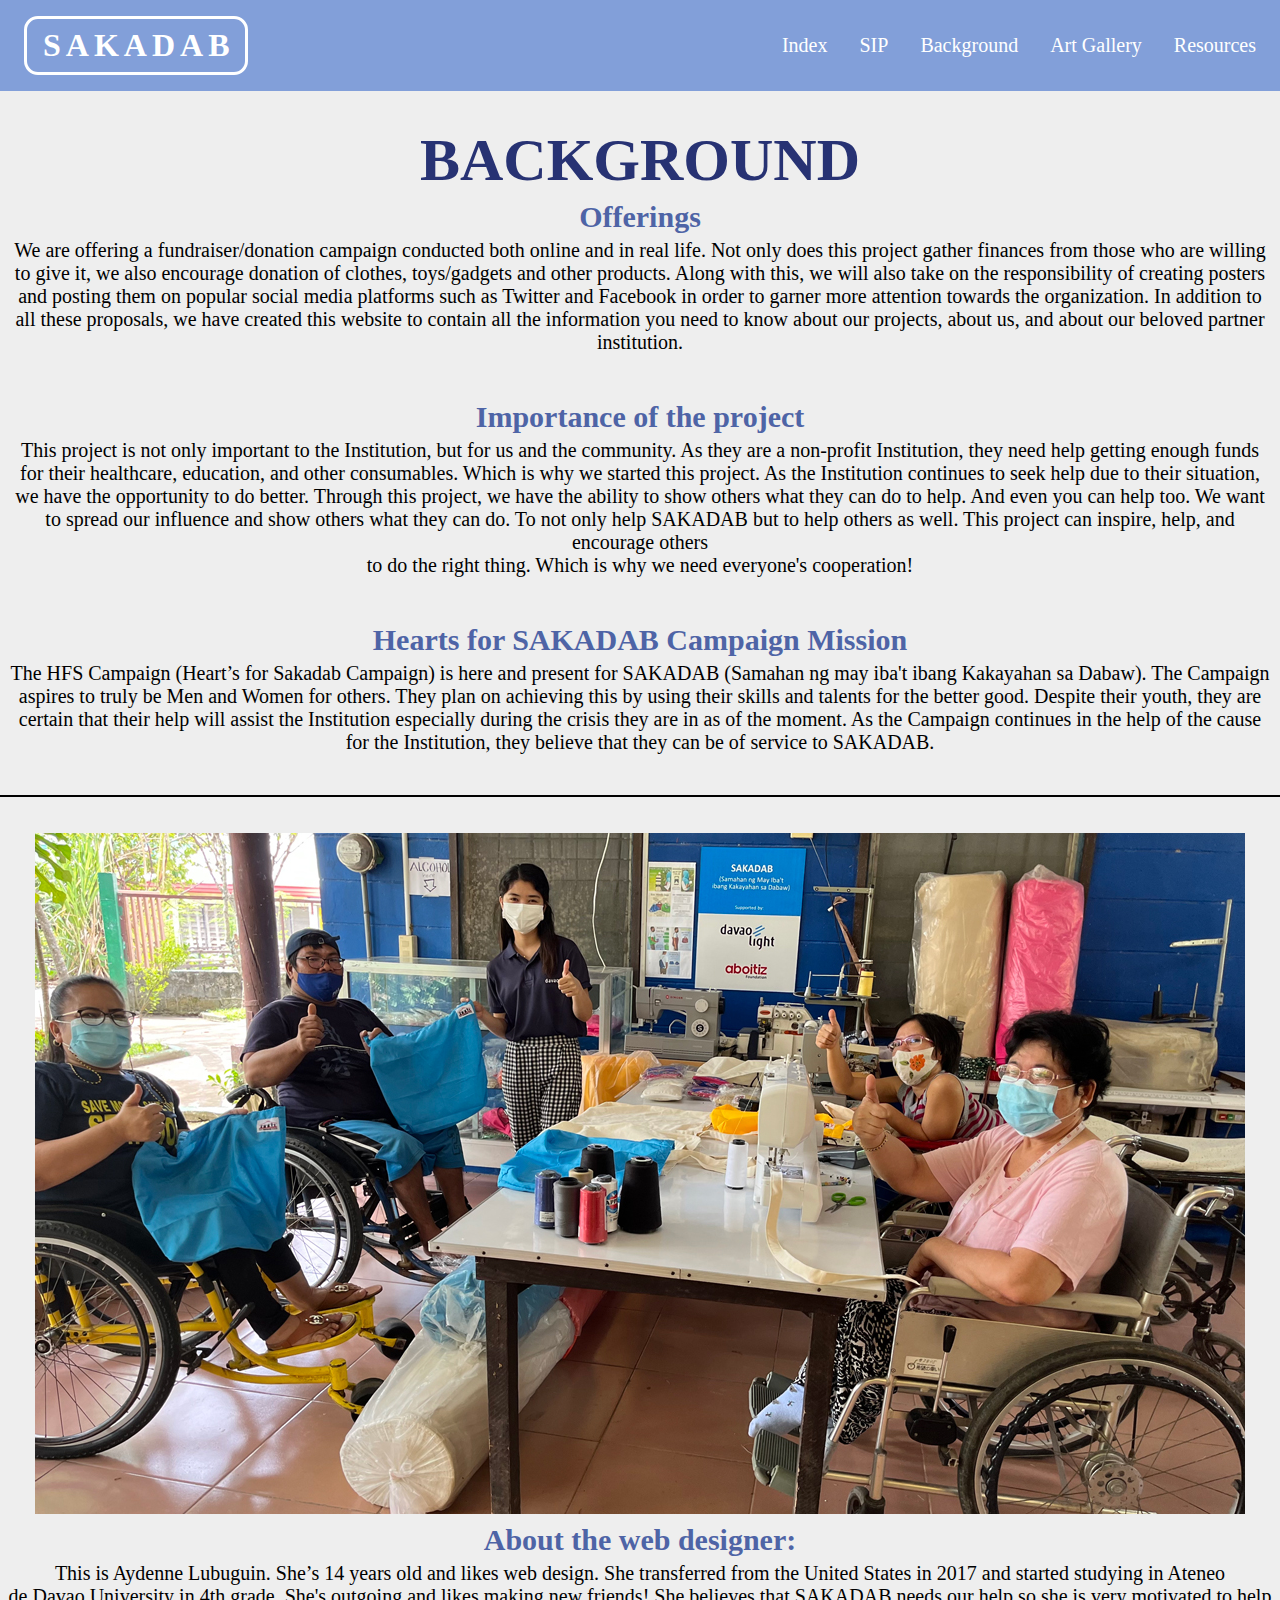
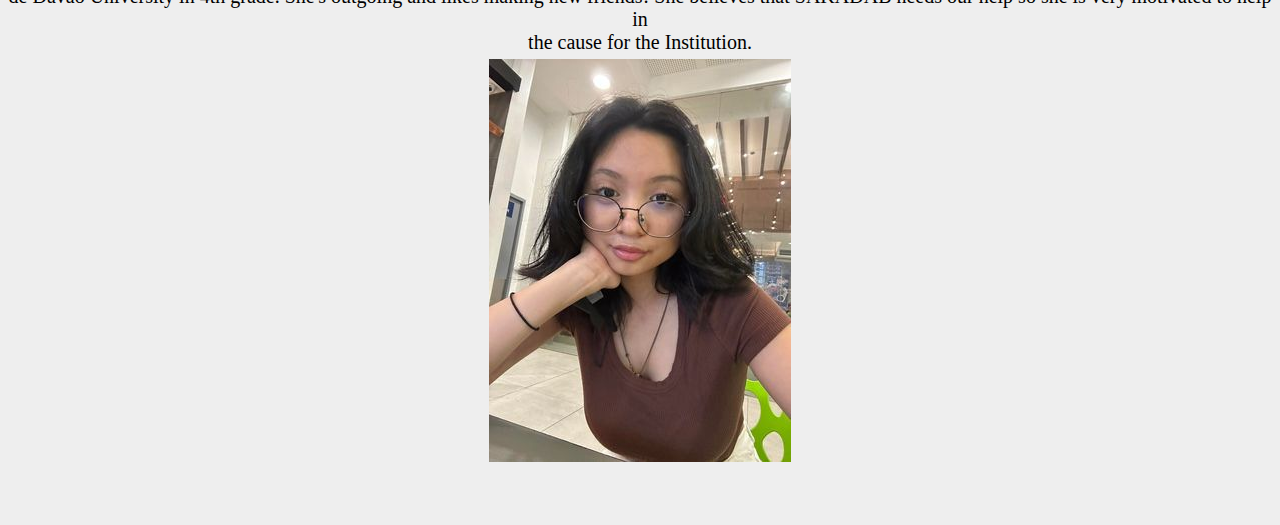
<file: background.html>
<!DOCTYPE html>
<html lang="en">
<head>
  <link rel="stylesheet" href="https://fonts.googleapis.com/css2?family=Material+Icons">
  <link rel="stylesheet" href="mainstyle.css">
  <meta charset="UTF-8">
  <meta http-equiv="X-UA-Compatible" content="IE=edge">
  <meta name="viewport" content="width=device-width, initial-scale=1.0">
  <title>BACKGROUND AND SIGNIFICANCE OF THE STUDY - LUBUGUIN</title>
</head>
<body>

  <header>

    <nav>

      <a href="home.html" class="home">

          <h1>SAKADAB</h1>

          </a>

          <div class="menu">
            <a href="index.html">Index</a>
            <a href="sip.html">SIP</a>
            <a href="background.html">Background</a>
            <a href="mapeh.html">Art Gallery</a>
            <a href="resources.html">Resources</a>
          </div>

          <button class="hamburger">
            <span class="material-icons">menu</span>
          </button>
    </nav>

    <div class="mobile-menu">
      <a href="#">Index</a> 
      <a href="sip.html">SIP</a>
      <a href="background.html">Background</a>
      <a href="mapeh.html">Art Gallery</a>
      <a href="resources.html">Resources</a>
    </div>

  </header>

  <button
        type="button"
        class="btn btn-danger btn-floating btn-lg"
        id="btn-back-to-top"
        ><img src='arrow.png' height='45px' width='45px'>
</button>
  <script src="main.js"></script>



  <! -- Start of text -->

  <section class="texts">
    <h1 class="text">BACKGROUND</h1>
    <h3 class="text">Offerings</h3>
    <p class="text">We are offering a fundraiser/donation campaign conducted both online and in real life. Not only does this project gather finances from those who are willing <br>to give it, we also encourage donation of clothes, toys/gadgets and other products. Along with this, we will also take on the responsibility of creating posters<br> and posting them on popular social media platforms such as Twitter and Facebook in order to garner more attention towards the organization. In addition to<br> all these proposals, we have created this website to contain all the information you need to know about our projects, about us, and about our beloved partner institution.</p>
    <br>
    <br>
    <h3 class="text">Importance of the project</h3>
    <p class="text">This project is not only important to the Institution, but for us and the community. As they are a non-profit Institution, they need help getting enough funds<br> for their healthcare, education, and other consumables. Which is why we started this project. As the Institution continues to seek help due to their situation,<br> we have the opportunity to do better. Through this project, we have the ability to show others what they can do to help. And even you can help too. We want<br> to spread our influence and show others what they can do. To not only help SAKADAB but to help others as well. This project can inspire, help, and encourage others<br> to do the right thing. Which is why we need everyone's cooperation!</p>
    <br>
    <br>
    <h3 class="text">Hearts for SAKADAB Campaign Mission</h3>
    <p class="text">The HFS Campaign (Heart’s for Sakadab Campaign) is here and present for SAKADAB (Samahan ng may iba't ibang Kakayahan sa Dabaw). The Campaign <br>aspires to truly be Men and Women for others. They plan on achieving this by using their skills and talents for the better good. Despite their youth, they are <br>certain that their help will assist the Institution especially during the crisis they are in as of the moment. As the Campaign continues in the help of the cause<br> for the Institution, they believe that they can be of service to SAKADAB.</p>
    <br>
    <br>
    <hr size="4" color="black">
    <br>
    <br>
    <img src="SAKADAB2.jpg" alt="">
    <h3 class="text">About the web designer:</h3>
    <p class="text">This is Aydenne Lubuguin. She’s 14 years old and likes web design. She transferred from the United States in 2017 and started studying in Ateneo<br> de Davao University in 4th grade. She's outgoing and likes making new friends! She believes that SAKADAB needs our help so she is very motivated to help in <br>the cause for the Institution.</p>
    <img src="aydenne.jpg" alt="Aydenne">
  </section>
  <br>
  <br>
  <br>
</body>
</html>
</file>
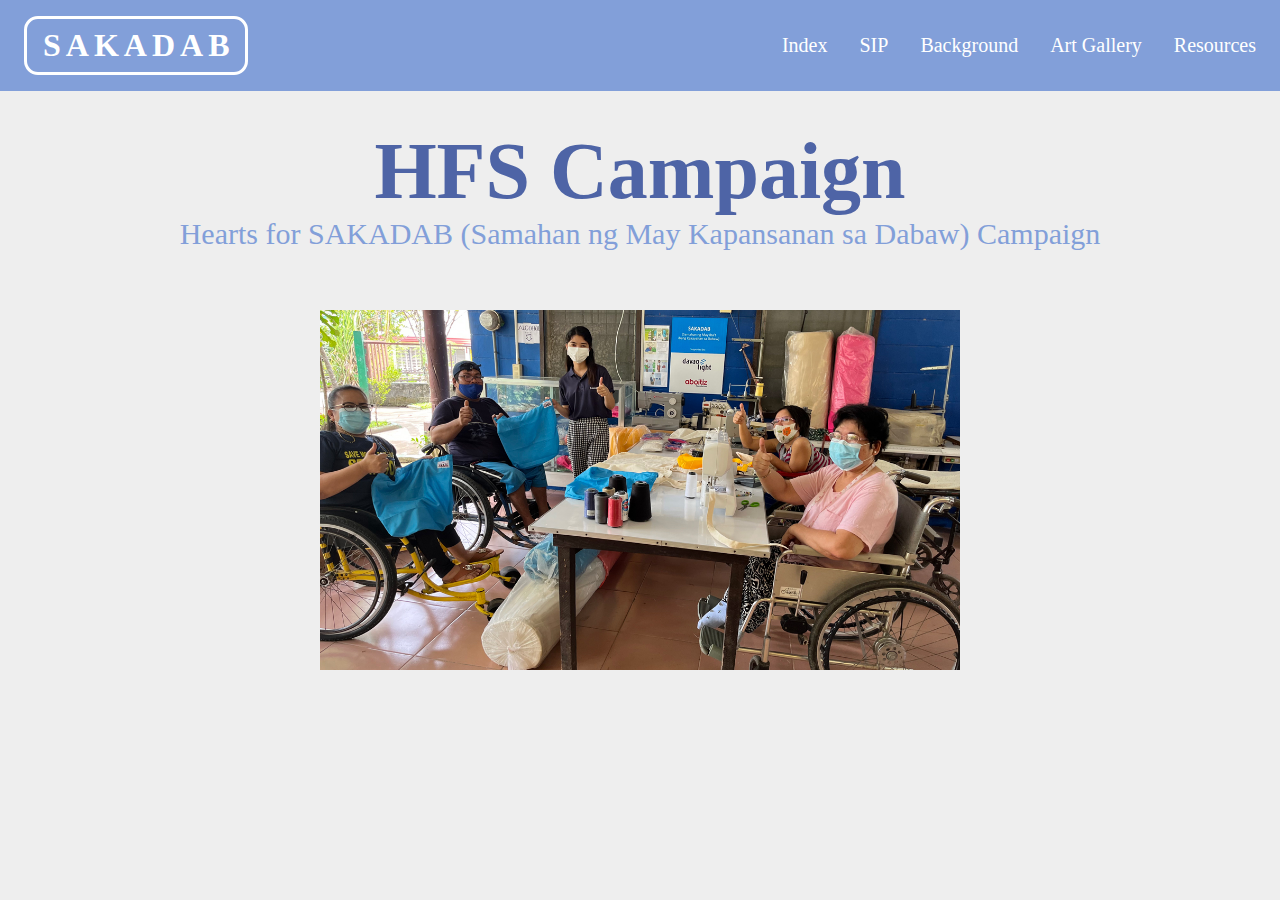
<file: home.html>
<!DOCTYPE html>
<html lang="en">
<head>
  <link rel="stylesheet" href="https://fonts.googleapis.com/css2?family=Material+Icons">
  <link rel="stylesheet" href="mainstyle.css">
  <meta charset="UTF-8">
  <meta http-equiv="X-UA-Compatible" content="IE=edge">
  <meta name="viewport" content="width=device-width, initial-scale=1.0">
  <title>SAKADAB</title>
</head>
<body class="background">

  <header>

    <nav>
      <a href="home.html" class="home">

          <h1 class="homes">SAKADAB</h1>

          </a>

          <div class="menu">
            <a href="index.html">Index</a>
            <a href="sip.html">SIP</a>
            <a href="background.html">Background</a>
            <a href="mapeh.html">Art Gallery</a>
            <a href="resources.html">Resources</a>
          </div>

          <button class="hamburger">
            <span class="material-icons">menu</span>
          </button>
    </nav>

    <div class="mobile-menu">
      <a href="#">Index</a> 
      <a href="sip.html">SIP</a>
      <a href="background.html">Background</a>
      <a href="mapeh.html">Art Gallery</a>
      <a href="resources.html">Resources</a>
    </div>

  </header>

  <button
        type="button"
        class="btn btn-danger btn-floating btn-lg"
        id="btn-back-to-top"
        ><img src='arrow.png' height='45px' width='45px'>
</button>
  <script src="main.js"></script>
  



  <! -- Start of text -->




<section class="texts">
  <h1 style="color:#4E64A6" class="textz">HFS Campaign</h1>
  <p class="text2">Hearts for SAKADAB (Samahan ng May Kapansanan sa Dabaw) Campaign</p>
</section>
<br>
<br>
<br>
<img class="SAKADAB2" src="SAKADAB2.jpg" alt="SAKADAB2">
</body>
</html>
</file>
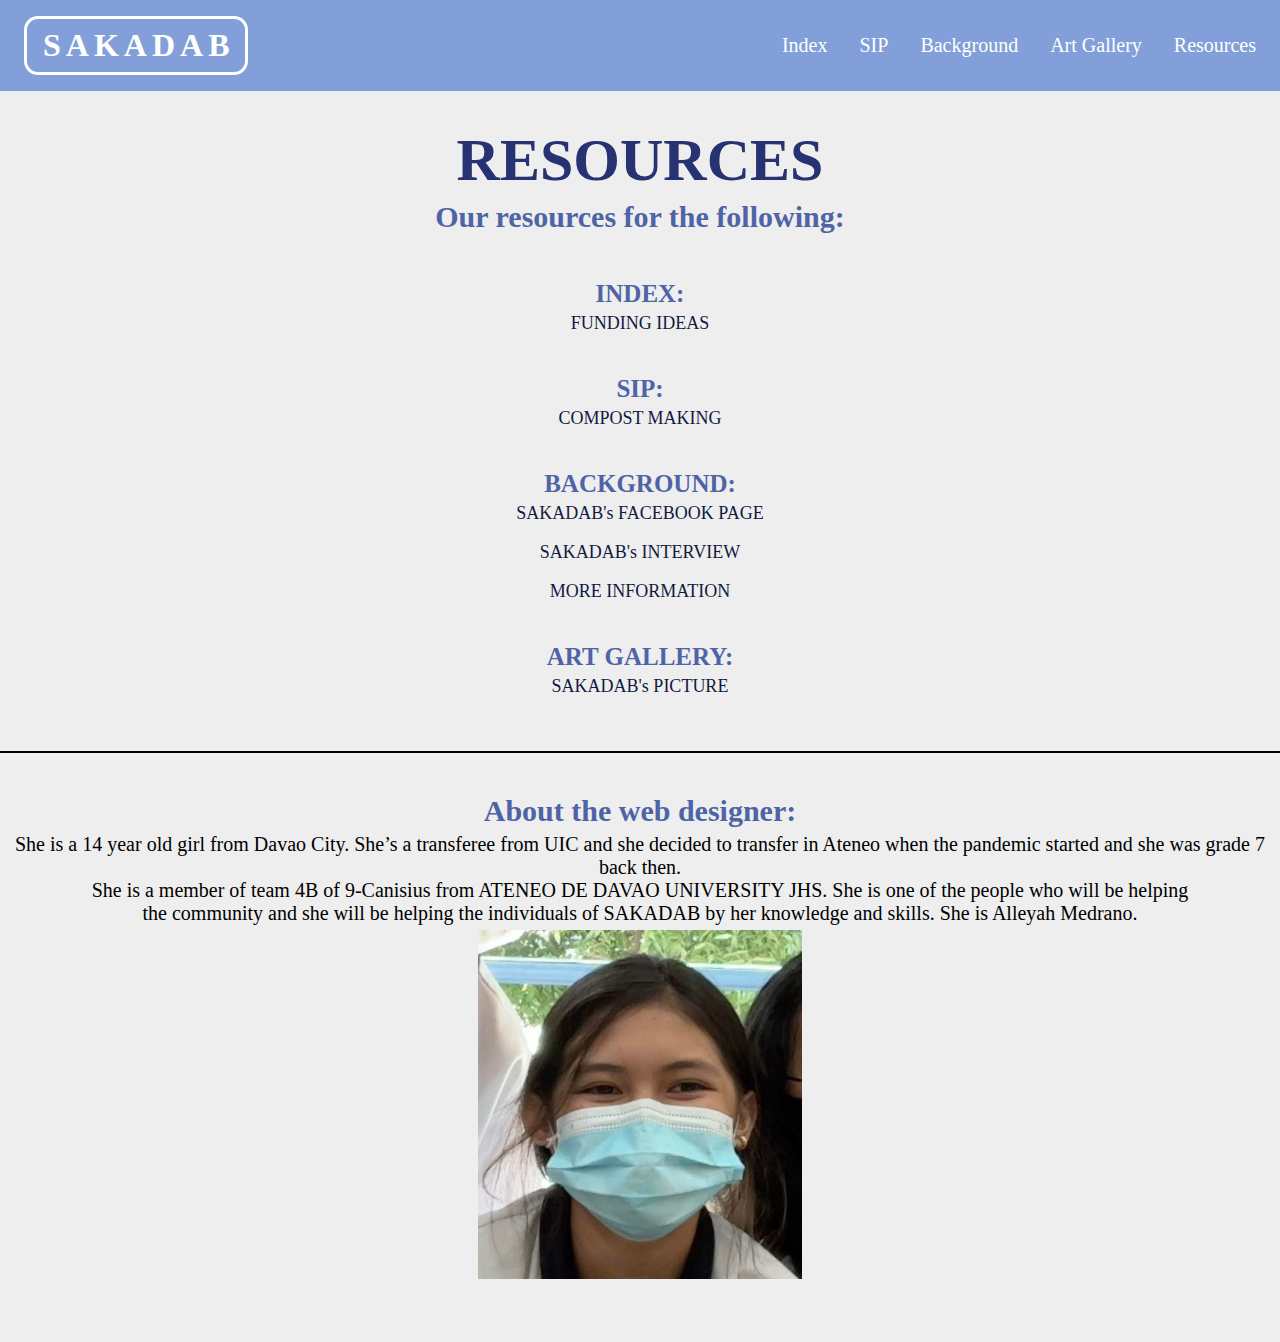
<file: resources.html>
<!DOCTYPE html>
<html lang="en">
<head>
  <link rel="stylesheet" href="https://fonts.googleapis.com/css2?family=Material+Icons">
  <link rel="stylesheet" href="mainstyle.css">
  <meta charset="UTF-8">
  <meta http-equiv="X-UA-Compatible" content="IE=edge">
  <meta name="viewport" content="width=device-width, initial-scale=1.0">
  <title>RESOURCES - MEDRANO</title>
</head>
<body>

  <header>

    <nav>

      <a href="home.html" class="home">

          <h1>SAKADAB</h1>

          </a>

          <div class="menu">
            <a href="index.html">Index</a>
            <a href="sip.html">SIP</a>
            <a href="background.html">Background</a>
            <a href="mapeh.html">Art Gallery</a>
            <a href="resources.html">Resources</a>
          </div>

          <button class="hamburger">
            <span class="material-icons">menu</span>
          </button>
    </nav>

    <div class="mobile-menu">
      <a href="#">Index</a> 
      <a href="sip.html">SIP</a>
      <a href="background.html">Background</a>
      <a href="mapeh.html">Art Gallery</a>
      <a href="resources.html">Resources</a>
    </div>

  </header>

  <button
        type="button"
        class="btn btn-danger btn-floating btn-lg"
        id="btn-back-to-top"
        ><img src='arrow.png' height='45px' width='45px'>
</button>
  <script src="main.js"></script>
  



  <! -- Start of text -->




<section class="texts">
  <h1 class="text">RESOURCES</h1>
  <h3 class="text">Our resources for the following:</h3>
  <br>
  <br>
  <h5 class="text">INDEX:</h5>
  <a class="SAKADAB" href="https://gogetfunding.com/sakadab-the-family-of-pwds/">FUNDING IDEAS</a>
  <br>
  <br>
  <br>
  <h5 class="text">SIP:</h5>
  <a class="SAKADAB" href="https://www.youtube.com/watch?v=mDIVpJgjoXQ">COMPOST MAKING</a>
  <br>
  <br>
  <br>
  <h5 class="text">BACKGROUND:</h5>
  <a class="SAKADAB" href="https://www.facebook.com/Sakadab/">SAKADAB's FACEBOOK PAGE</a>
  <br>
  <br>
  <a class="SAKADAB" href="https://youtu.be/PQwUqrTLPi0">SAKADAB's INTERVIEW</a>
  <br>
  <br>
  <a class="SAKADAB" href="https://aboitizpower.com/news/corporate-social-responsibility/strengthening-livelihood-of-differently-abled-persons-association-affected-by-covid-19-crisis">MORE INFORMATION</a>
  <br>
  <br>
  <br>
  <h5 class="text">ART GALLERY:</h5>
  <a class="SAKADAB" href="https://pandmig.wixsite.com/engageaddujhs/sakadab">SAKADAB's PICTURE</a>
  <br>
  <br>
  <br>
  <br>
  <hr color="black" height="25px">
  <br>
  <br>
  <h3 class="text">About the web designer:</h3>
  <p class="text">She is a 14 year old girl from Davao City. She’s a transferee from UIC and she decided to transfer in Ateneo when the pandemic started and she was grade 7 back then.  <br>She is a member of team 4B of 9-Canisius from ATENEO DE DAVAO UNIVERSITY JHS.  She is one of the people who will be helping<br> the community and she will be helping the individuals of SAKADAB by her knowledge and skills. She is Alleyah Medrano.</p>
  <img src="alleyah.png" alt="Alleyah">
</section>
<br>
<br>
<br>
</body>
</html>
</file>
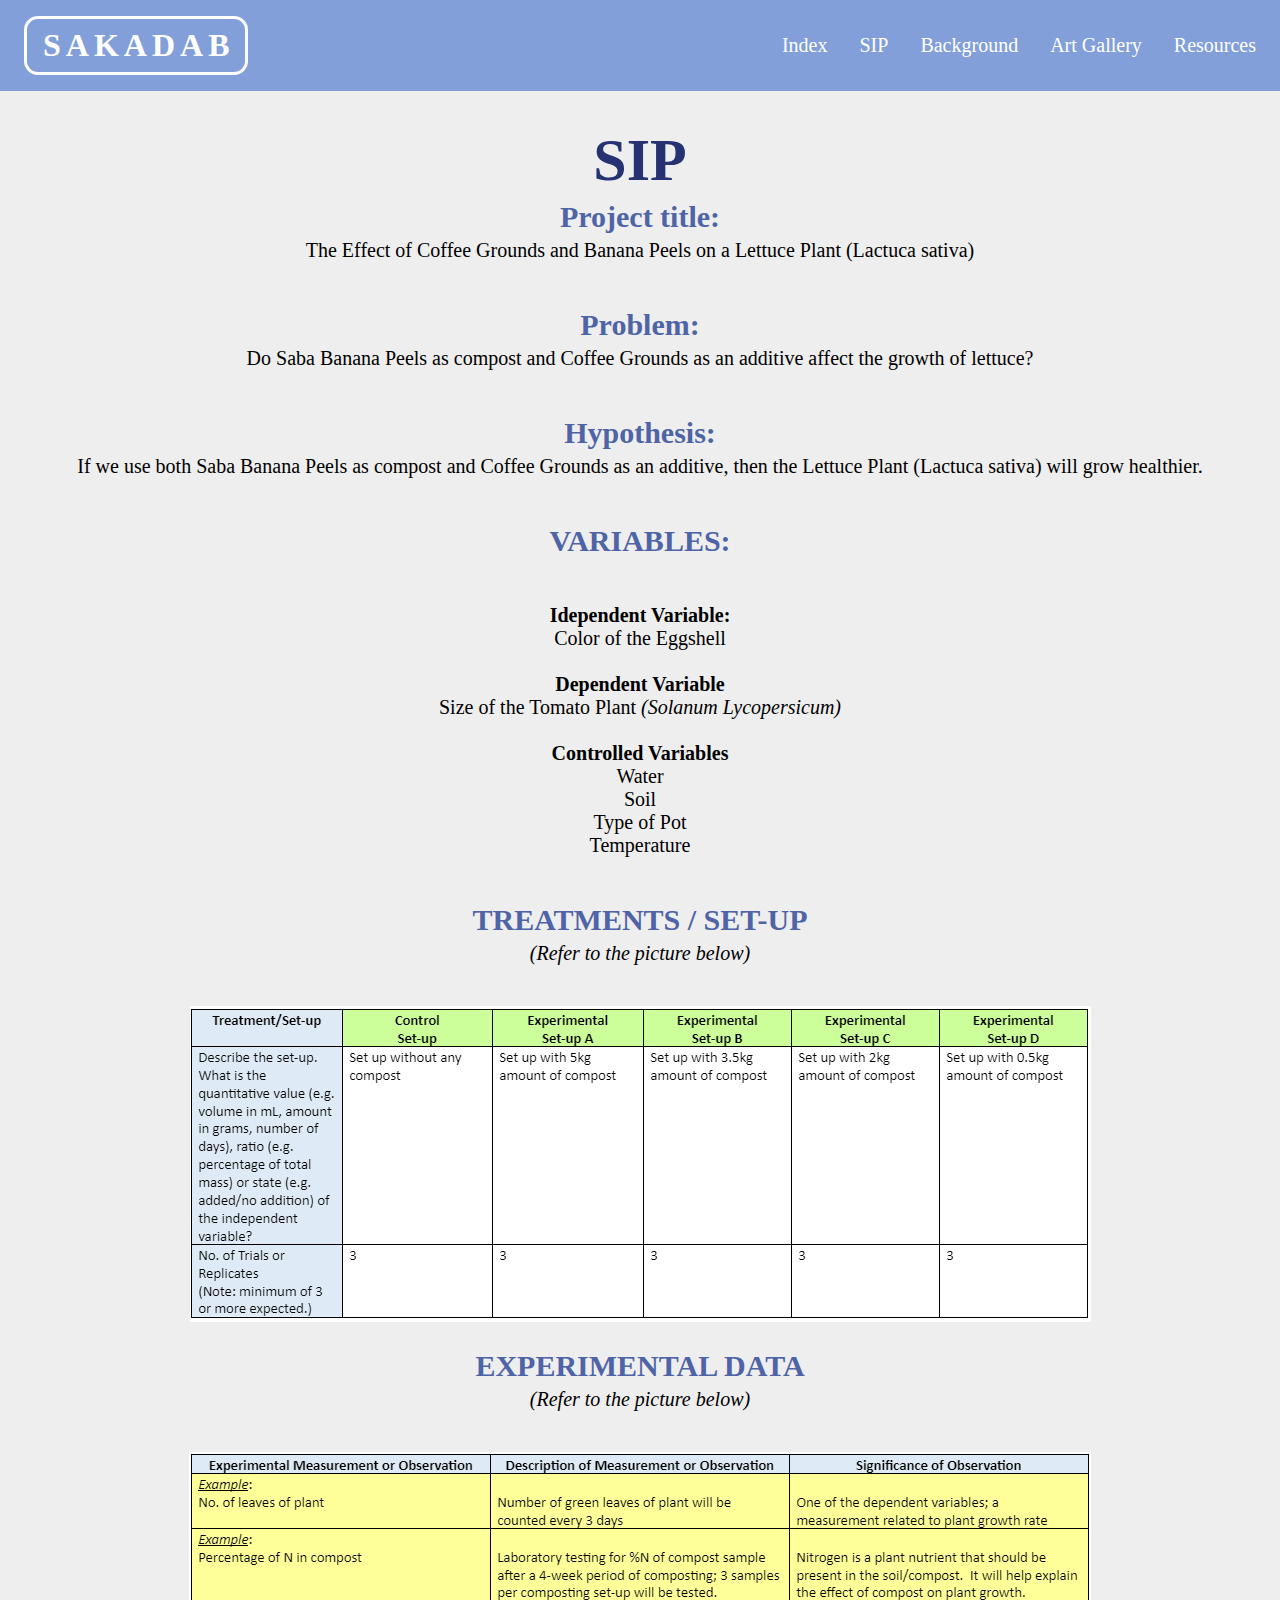
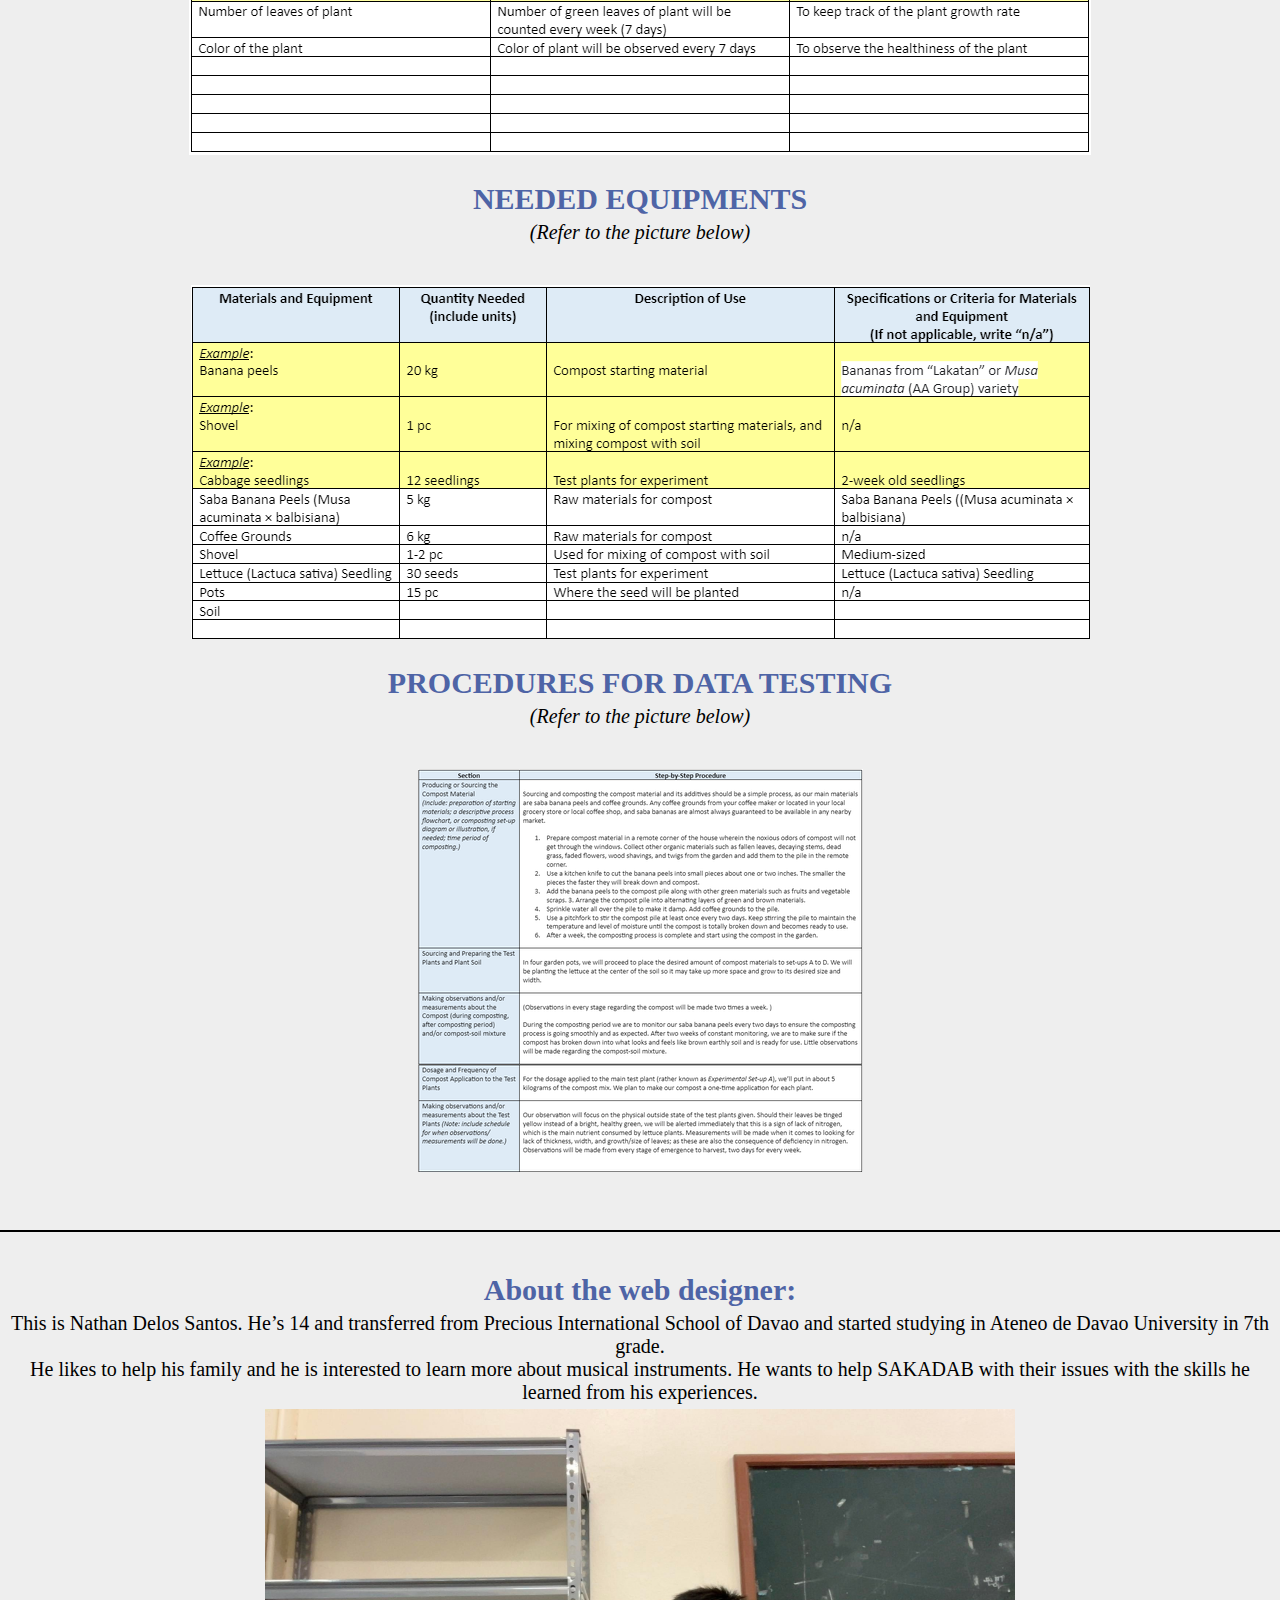
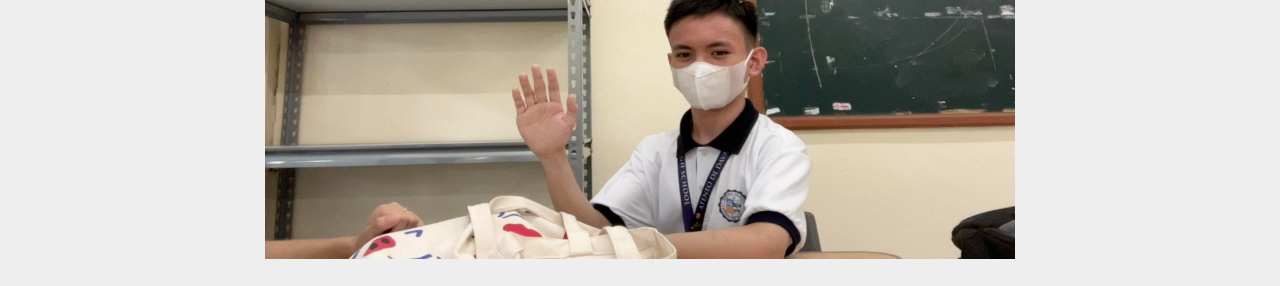
<file: sip.html>
<!DOCTYPE html>
<html lang="en">
<head>
  <link rel="stylesheet" href="https://fonts.googleapis.com/css2?family=Material+Icons">
  <link rel="stylesheet" href="mainstyle.css">
  <meta charset="UTF-8">
  <meta http-equiv="X-UA-Compatible" content="IE=edge">
  <meta name="viewport" content="width=device-width, initial-scale=1.0">
  <title>SIP - DELOS SANTOS</title>
</head>
<body>

  <header>

    <nav>

      <a href="home.html" class="home">

          <h1>SAKADAB</h1>

          </a>

          <div class="menu">
            <a href="index.html">Index</a>
            <a href="sip.html">SIP</a>
            <a href="background.html">Background</a>
            <a href="mapeh.html">Art Gallery</a>
            <a href="resources.html">Resources</a>
          </div>

          <button class="hamburger">
            <span class="material-icons">menu</span>
          </button>
    </nav>

    <div class="mobile-menu">
      <a href="#">Index</a> 
      <a href="sip.html">SIP</a>
      <a href="background.html">Background</a>
      <a href="mapeh.html">Art Gallery</a>
      <a href="resources.html">Resources</a>
    </div>

  </header>

  <button
        type="button"
        class="btn btn-danger btn-floating btn-lg"
        id="btn-back-to-top"
        ><img src='arrow.png' height='45px' width='45px'>
</button>
  <script src="main.js"></script>



  <! -- Start of text -->

  <section class="texts">
    <h1 class="text">SIP</h1>
    <h3 class="text">Project title:</h3>
    <p class="text">The Effect of Coffee Grounds and Banana Peels on a Lettuce Plant (Lactuca sativa)</p>
    <br>
    <br>
    <h3 class="text">Problem:</h3>
    <p class="text">Do Saba Banana Peels as compost and Coffee Grounds as an additive affect the growth of lettuce?</p>
    <br>
    <br>
    <h3 class="text">Hypothesis:</h3>
    <p class="text">If we use both Saba Banana Peels as compost and Coffee Grounds as an additive, then the Lettuce Plant (Lactuca sativa) will grow healthier.</p>
    <br>
    <br>
    <h3 class="text">VARIABLES:</h3>
    <br>
    <br>
    <p class="text">
    <b>Idependent Variable: </b>
    <br> Color of the Eggshell 
    <br> 
    <br> 
    <b>Dependent Variable</b> 
    <br> 
    Size of the Tomato Plant <i>(Solanum Lycopersicum)</i> 
    <br>
    <br>
    <b>Controlled Variables</b>
    <br>
    Water
    <br>
    Soil 
    <br>
    Type of Pot
    <br>
    Temperature
    </p>
    <br>
    <br>
    <h3 class="text">TREATMENTS / SET-UP</h3>
    <p class="text"><i>(Refer to the picture below)</i></p>
    <br>
    <br>
    <img src="b.png" alt="">
    <br>
    <br>
    <h3 class="text">EXPERIMENTAL DATA</h3>
    <p class="text"><i>(Refer to the picture below)</i></p>
    <br>
    <br>
    <img src="c.png" alt="">
    <br>
    <br>
    <h3 class="text">NEEDED EQUIPMENTS</h3>
    <p class="text"><i>(Refer to the picture below)</i></p>
    <br>
    <br>
    <img src="d.png" alt="">
    <br>
    <br>
    <h3 class="text">PROCEDURES FOR DATA TESTING</h3>
    <p class="text"><i>(Refer to the picture below)</i></p>
    <br>
    <br>
    <img src="e.png" alt="">
    <br>
    <br>
    <br>
    <br>
    <hr color="black" height="25px">
    <br>
    <br>
    <h3 class="text">About the web designer:</h3>
    <p class="text">This is Nathan Delos Santos. He’s 14 and transferred from Precious International School of Davao and started studying in Ateneo de Davao University in 7th grade.<br> He likes to help his family and he is interested to learn more about musical instruments. He wants to help SAKADAB with their issues with the skills he learned from his experiences.</p>
    <img class="onebyone" src="nathan.jpg" alt="Nathan">
  </section>
  <br>


</body>
</html>
</file>
<file: mainstyle.css>
/* general */
* {
  margin: 0;
  padding: 0;
  box-sizing: border-box;
  font-family: serif;
}

body {
  background-color: #eee;
  overflow: show
}

.background {
  background-color: #eee;
}

/* everything else */

.texts {
  text-align: center;
  padding-bottom: 5px;
}

header {
  margin-bottom: 35px;
}

.text {
  margin: 5px;
}

h1.text {
  font-size: 60px;
  color: #273273;
}

h3.text {
  font-size: 30px;
  color: #4E64A6;
}

p.text {
  font-size: 20px;
}

.side {
  font-size: 30px;
}

h5.text {
  font-size: 25px;
  color: #4E64A6;
}

.textz {
  font-size: 80px;
}

.text2 {
  margin: 5;
  color: #829FD9;
  font-size: 30px;
}


/* images */

img.images {
  height: 300px;
  width: 300px;
  align-items: center;
}

.imahe {
  width: 500px;
  height: 350px;
}

.group {
  width: 900px;
  height: 700px;
}

.SAKADAB {
  text-decoration: none;
  color: #131A40;
  font-size: 18px;
}

.SAKADAB2 {
  display: block;
  margin-left: auto;
  margin-right: auto;
  width: 50%;
}

.onebyone {
  width: 750px;
  height: 450px;
}

/* navigation bar */

nav {
  position: relative;
  z-index: 99;
  display: flex;
  justify-content: space-between;
  align-items: center;
  background-color: #829FD9;
  color: #FFF;
  padding: 1rem 1.5rem;
}

nav h1 {
  letter-spacing: 5px;
  padding: 0.5rem 1rem;
  padding-right: calc(1rem - 5px);
  border: 3px solid white;
  transition: 0.3s;
  border-radius: 14px;
}

nav a.home {
  text-decoration: none;
  color: white;
}

nav h1:hover {
  color: #131A40;
}

.menu {
  display: none;
  align-items: center;
  margin: 0 -1rem;
}

.menu a {
  margin: 0 1rem;
  color: white;
  text-decoration: none;
  transition: 0.3s;
  font-size: 20px;
}

.menu a:hover {
  color: #131A40;
}

.hamburger {
  appearance: none;
  outline: none;
  border: none;
  background: none;
  cursor: pointer;

  display:block;
  width: 2rem;
  height: 2rem;
}

.hamburger span{
  color: #FFF;
  font-size: 2.5rem;
}

.mobile-menu {
  position: fixed;
  top: 0;
  left: 0;
  width: 100%;
  height: 100%;
  z-index: 98;

  padding-top: 6rem;
  opacity: 0;
  transform: translateY(-100%);
  background-color: black;
  color: #FFF;
  transition: 0.3s;
}

.mobile-menu.is-open {
  opacity: 1;
  transform: translateY(0);
}

.mobile-menu a {
  display: block;
  padding: 1rem;
  color:#FFF;
  text-align: center;
  text-decoration: none;
  font-size: 1.25rem;
  transition: 0.3s;
}

.mobile-menu a:hover {
  color: crimson;
  background-color: white;
}

@media (min-width: 900px) {
  .mobile-menu, .hamburger {
    display: none;
  }

  .menu {
    display: flex;
  }
}

/* back to top button */

#btn-back-to-top {
  position: fixed;
  bottom: 20px;
  right: 20px;
  display: none;
}
button {
  background-color: black;
  border: none;
  color: white;
  padding: 21px 21px;
  text-align: center;
  text-decoration: none;
  display: inline-block;
  font-size: 16px;
  border-radius: 50%;
}
</file>
